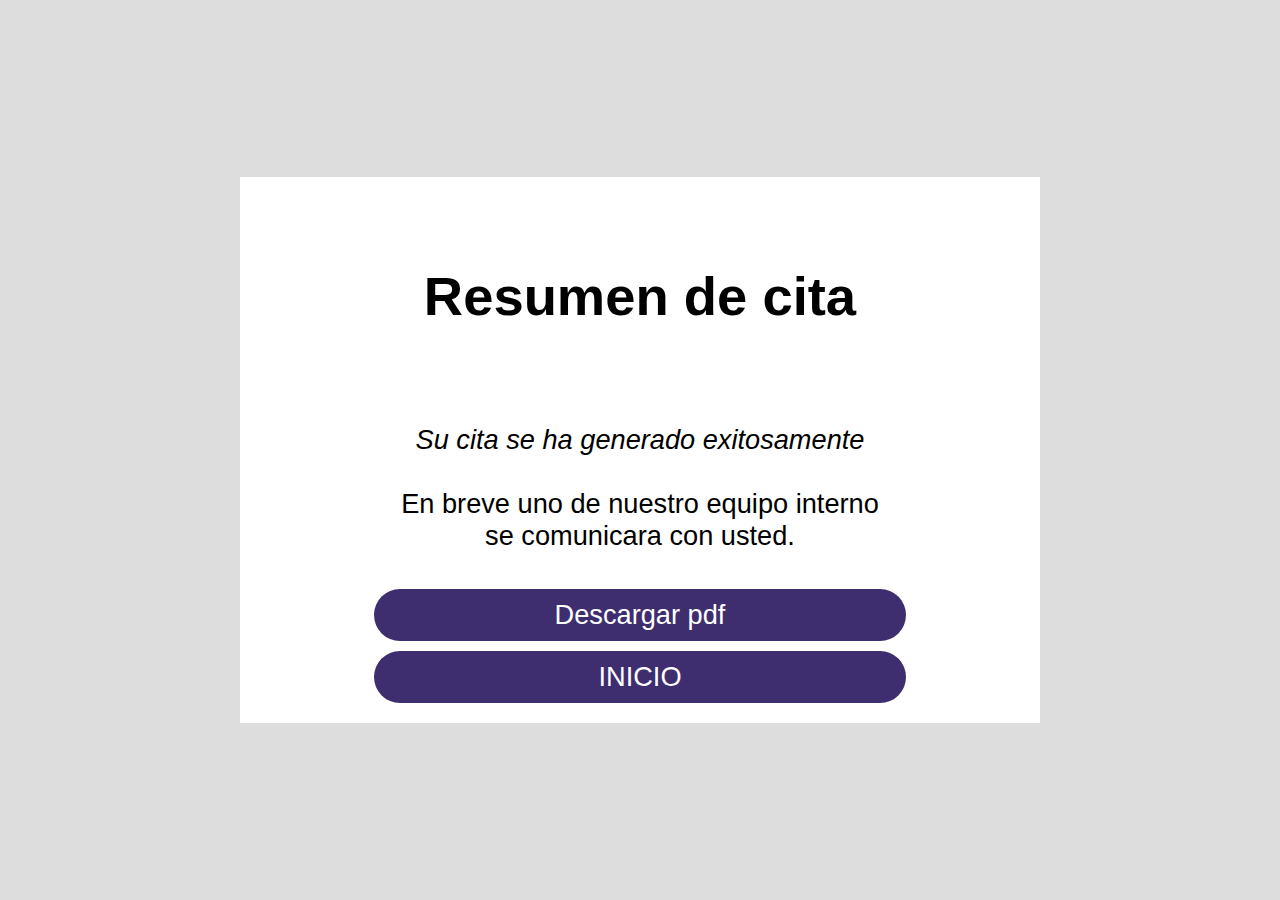
<file: vista/login/resumen.html>
<!DOCTYPE html>
<html lang="es">
<head>
   <meta charset="UTF-8">
   <meta http-equiv="X-UA-Compatible" content="IE=edge">
   <meta name="viewport" content="width=device-width, initial-scale=1.0">
   <link rel="icon" href="../imagenes/principal/logo.ico" type="image/x-icon">
   <link href="https://cdn.jsdelivr.net/npm/bootstrap@5.1.3/dist/css/bootstrap.min.css" rel="stylesheet" integrity="sha384-1BmE4kWBq78iYhFldvKuhfTAU6auU8tT94WrHftjDbrCEXSU1oBoqyl2QvZ6jIW3" crossorigin="anonymous">
   <title>Resumen</title>

   <!-- custom css file link  -->
   <link href="../css/cita.css" type="text/css" rel="stylesheet" />

</head>
<BODY>
    <div CLASS="form-register">
        <br>
        <H1 CLASS="form__title"><b>Resumen de cita</b></H1>  
        <br>
        <div class="container">
            <p class="titutlo-p"><i>Su cita se ha generado exitosamente</i><br><br>En breve uno de nuestro equipo interno  <br> se comunicara con usted.</p>

        </div>
    
        <form action="pdf.php">
            <button class="form__submit btn-opcion" type="submit" >Descargar pdf</button>
        </form>
        <form action="SERVICIOS.php">
            <button class="form__submit btn-opcion" type="submit" >INICIO</button>
        </form>
    </div>

    </BODY>
</html>
</file>
<file: vista/css/cita.css>
@charset "utf-8";
*{
    box-sizing: border-box;
}
body{
    MARGIN:0;
    font-family: sans-serif;
    background: #ddd;
    display: flex;
    justify-content: center;
    align-items: center;
    min-height: 100vh;
}
.form-register{
    width: 95%;
    max-width: 800PX;
    background: WHITE;
    padding: 20PX;
}
.form-register{
    margin-top: 0;
    font-size: 1.7em;
    text-align: center;
}
.form__label, .form__input{
    display: block;
}
.form__label{
    width: 40%;
    
}
.form__input{
    width: 60%;
    padding: 10px;
    font-size: 1em;
    border-radius: 50px;
}
.form__file{
    font-size: 1em;
    margin: 0px 0;
    width: 0%;
}

.container--flex{
    display: flex;
    justify-content: space-between;
    margin-bottom: 20PX;
    align-items: center;
}

.form__submit{
    width: 30%;
    background: #3e2e6f;
    padding: 10px;
    border:none;
    color: white;
    font-size: 1em;
    margin-top: -50px;
    cursor:pointer;
    border-radius: 50px;
}
.btn-opcion{
    margin-top: 10px;
    width: 70%;
}
</file>
